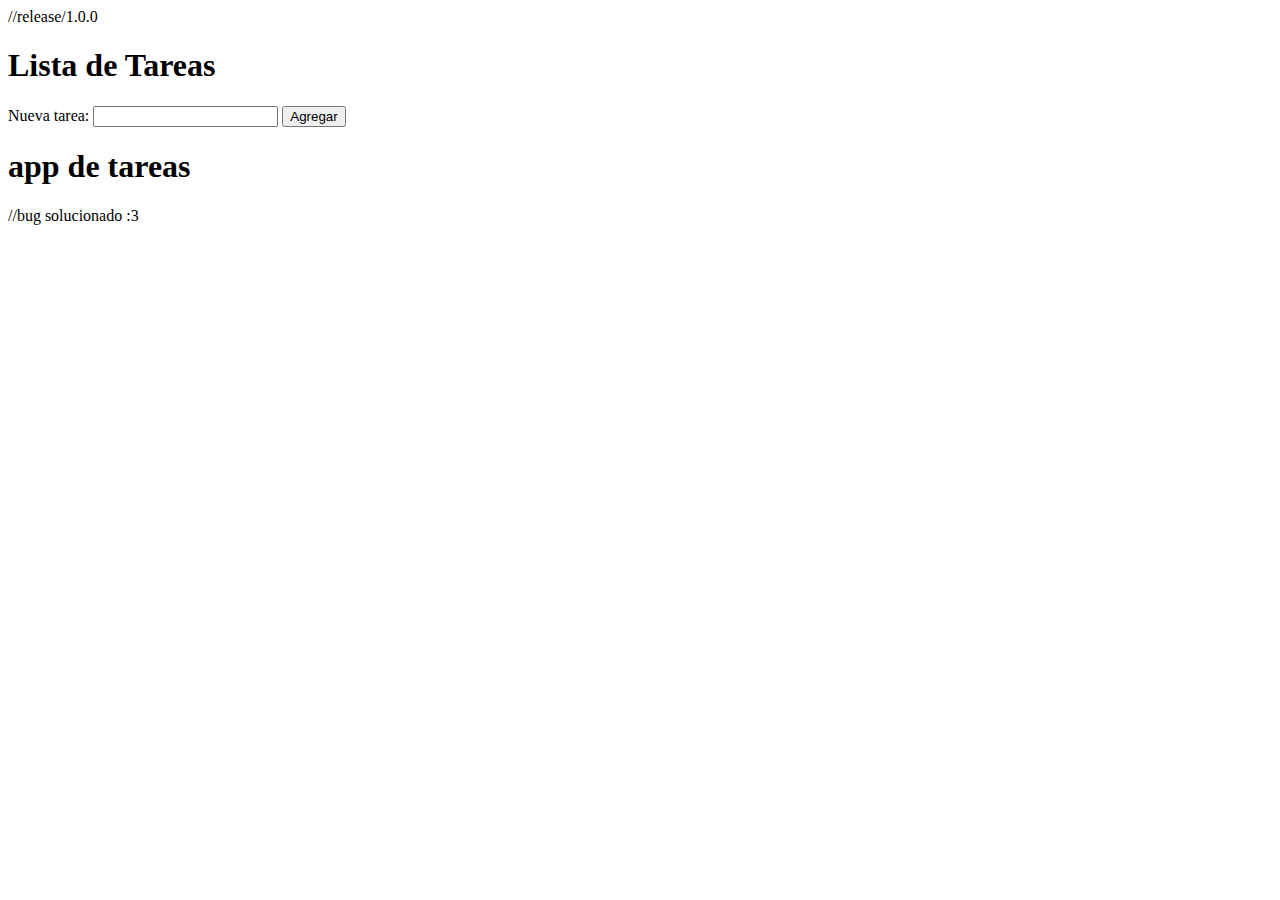
<file: index.html>
<!DOCTYPE html>
//release/1.0.0
<html lang="es">
<head>
  <meta charset="UTF-8">
  <title>Agregar Tarea</title>
</head>
<body>
  <h1>Lista de Tareas</h1>
  <form action="#" method="post">
    <label for="tarea">Nueva tarea:</label>
    <input type="text" id="tarea" name="tarea" required>
    <button type="submit">Agregar</button>
  </form>
<html lang="es">
    <head>
        <meta charset="UTF-8">
        <title>gestor de tareas</title>
    </head>
    <body>
        <h1>app de tareas</h1>
    </body>
</html>

//bug solucionado :3
</file>
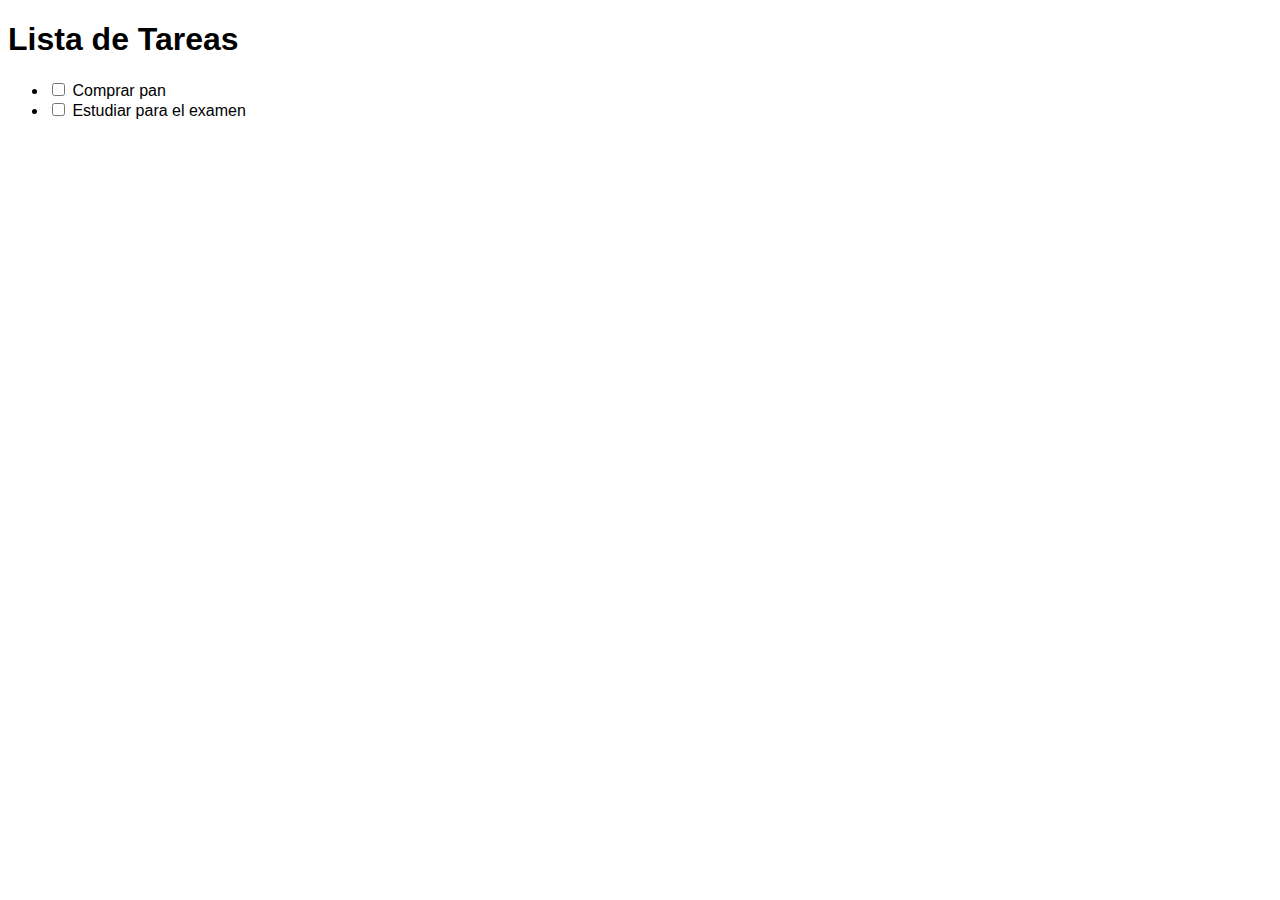
<file: mark.html>
<!DOCTYPE html>
<html lang="es">
<head>
  <meta charset="UTF-8">
  <title>TODO App</title>
  <style>
    body {
      font-family: Arial, sans-serif;
    }
    .completed {
      text-decoration: line-through;
      color: gray;
    }
  </style>
</head>
<body>
  <h1>Lista de Tareas</h1>

  <ul id="task-list">
    <li>
      <input type="checkbox" onchange="toggleComplete(this)">
      Comprar pan
    </li>
    <li>
      <input type="checkbox" onchange="toggleComplete(this)">
      Estudiar para el examen
    </li>
  </ul>

  <script>
    function toggleComplete(checkbox) {
      const task = checkbox.parentElement;
      task.classList.toggle("completed");
    }
  </script>
</body>
</html>
</file>
